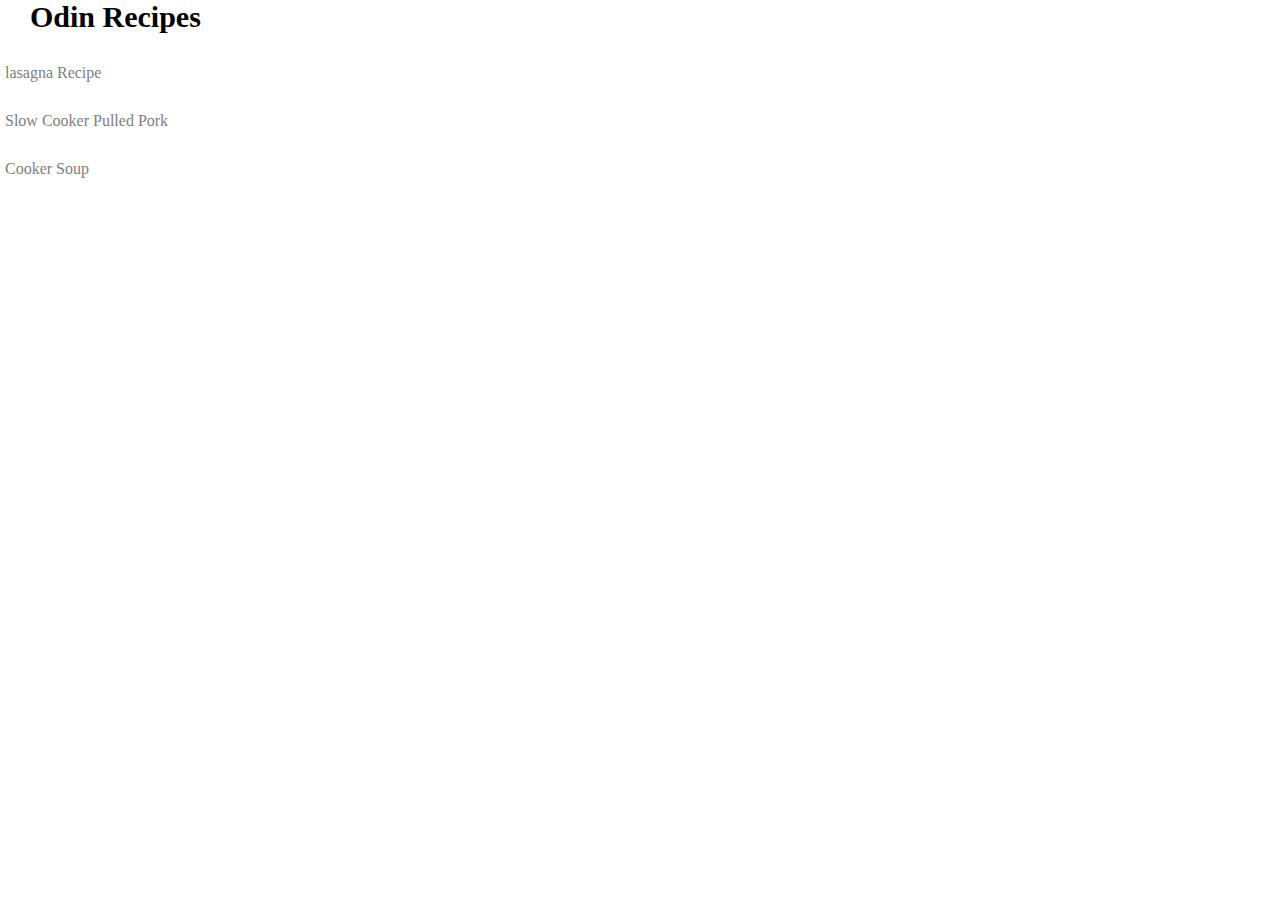
<file: Project1-Recipes/index.html>
<!DOCTYPE html>
<html lang="en">
<head>
    <meta charset="UTF-8">
    <meta name="viewport" content="width=device-width, initial-scale=1.0">
    <title>recipies   </title>
    <style>
        *{
            margin: 0;
            padding: 0;
        }
        h1{
            font-size: 30px;
            margin-left: 30px;
        }
        ul{ 
            list-style-type: none;
            text-decoration: none;
        }
        li { 
            margin: 30px 5px 30px 05px;
        }
        a { 
            text-decoration: none;
            color: gray;
        }
    </style>
</head>
<body>
    <h1>Odin Recipes</h1>
    <ul>
        <li>
            <a href="./Recipes/lasagna.html" target="_blank">lasagna Recipe</a>
        </li>
        <li><a href="./Recipes/pork.html" target="_blank">Slow Cooker Pulled Pork</a></li>
        <li><a href="./Recipes/cooker.html" target="_blank">Cooker Soup</a>
        </li>  <!--i know what it feels like doing what you need to do-->
    </ul>
</body>
</html>
</file>
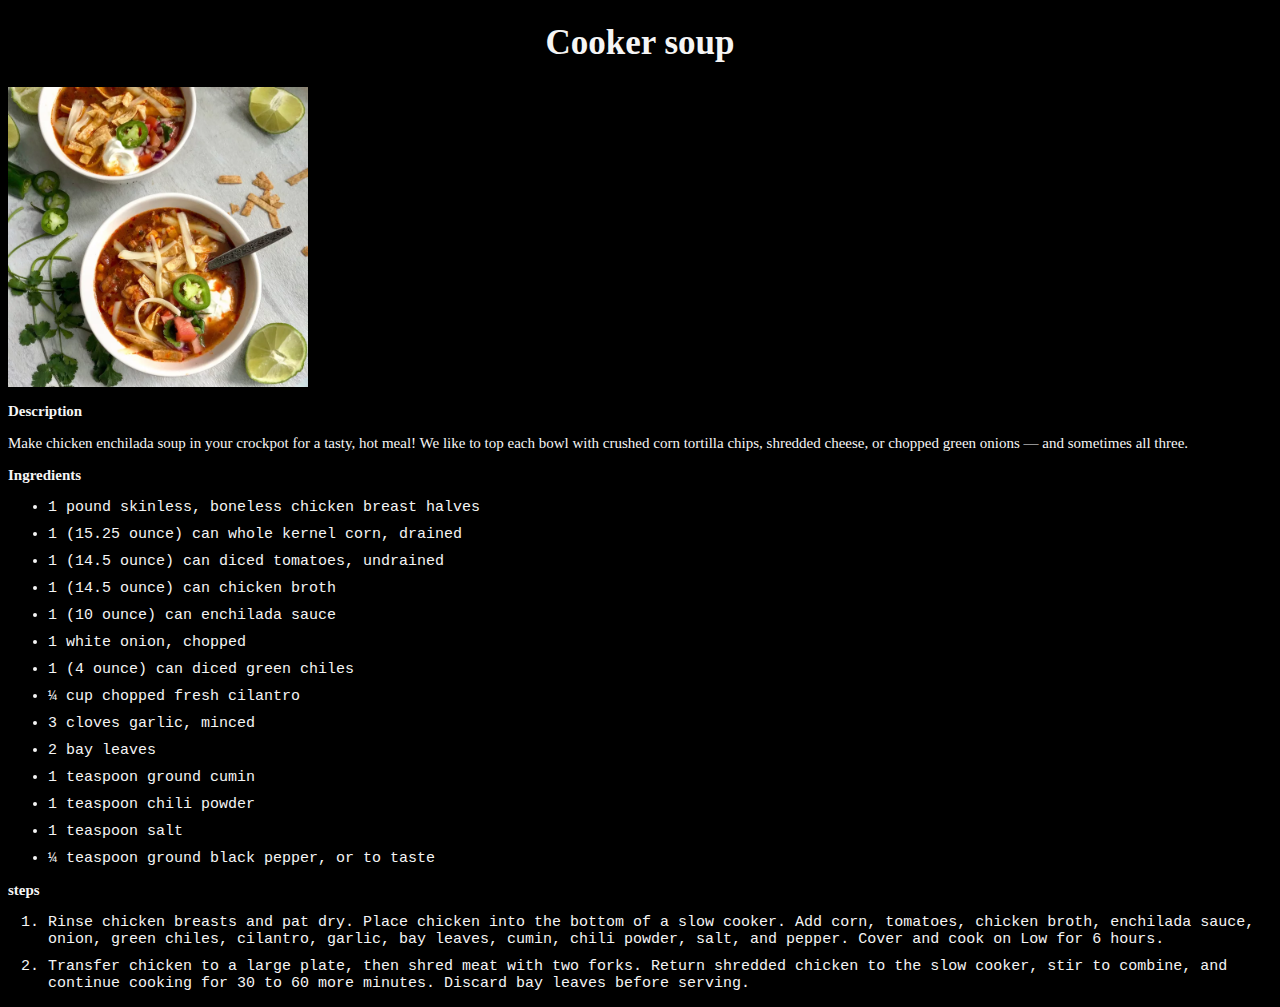
<file: Project1-Recipes/Recipes/cooker.html>
<!DOCTYPE html>
<html lang="en">

<head>
    <meta charset="UTF-8">
    <meta name="viewport" content="width=device-width, initial-scale=1.0">
    <title>Cooker soup</title>
    <link rel="stylesheet" href="./style.css">
</head>

<body>
    <div>
        <h1>Cooker soup</h1>
        <!-- img -->
        <img src="../6275941-2a9ee7b3b8c341cea20a99285d8dfe86.webp" alt="cooker soup">
        <!-- Description -->
        <h2>Description</h2>
        <p>Make chicken enchilada soup in your crockpot for a tasty, hot meal! We like to top each bowl with crushed
            corn tortilla chips, shredded cheese, or chopped green onions — and sometimes all three.</p>

        <!-- Ingredients  -->
        <h2>Ingredients</h2>
        <ul>
            <li>1 pound skinless, boneless chicken breast halves</li>
            <li>1 (15.25 ounce) can whole kernel corn, drained</li>
            <li>1 (14.5 ounce) can diced tomatoes, undrained</li>
            <li>1 (14.5 ounce) can chicken broth</li>
            <li>1 (10 ounce) can enchilada sauce</li>
            <li>1 white onion, chopped</li>
            <li>1 (4 ounce) can diced green chiles</li>
            <li>¼ cup chopped fresh cilantro</li>
            <li>3 cloves garlic, minced</li>
            <li>2 bay leaves</li>
            <li>1 teaspoon ground cumin</li>
            <li>1 teaspoon chili powder</li>
            <li>1 teaspoon salt</li>
            <li>¼ teaspoon ground black pepper, or to taste</li>
        </ul>
        <!-- steps -->
        <h2>steps</h2>
        <ol>
            <li>Rinse chicken breasts and pat dry. Place chicken into the bottom of a slow cooker. Add corn, tomatoes, chicken broth, enchilada sauce, onion, green chiles, cilantro, garlic, bay leaves, cumin, chili powder, salt, and pepper. Cover and cook on Low for 6 hours.</li>
            <li>Transfer chicken to a large plate, then shred meat with two forks. Return shredded chicken to the slow cooker, stir to combine, and continue cooking for 30 to 60 more minutes. Discard bay leaves before serving.</li>
        </ol>
    </div>
</body>

</html>
</file>
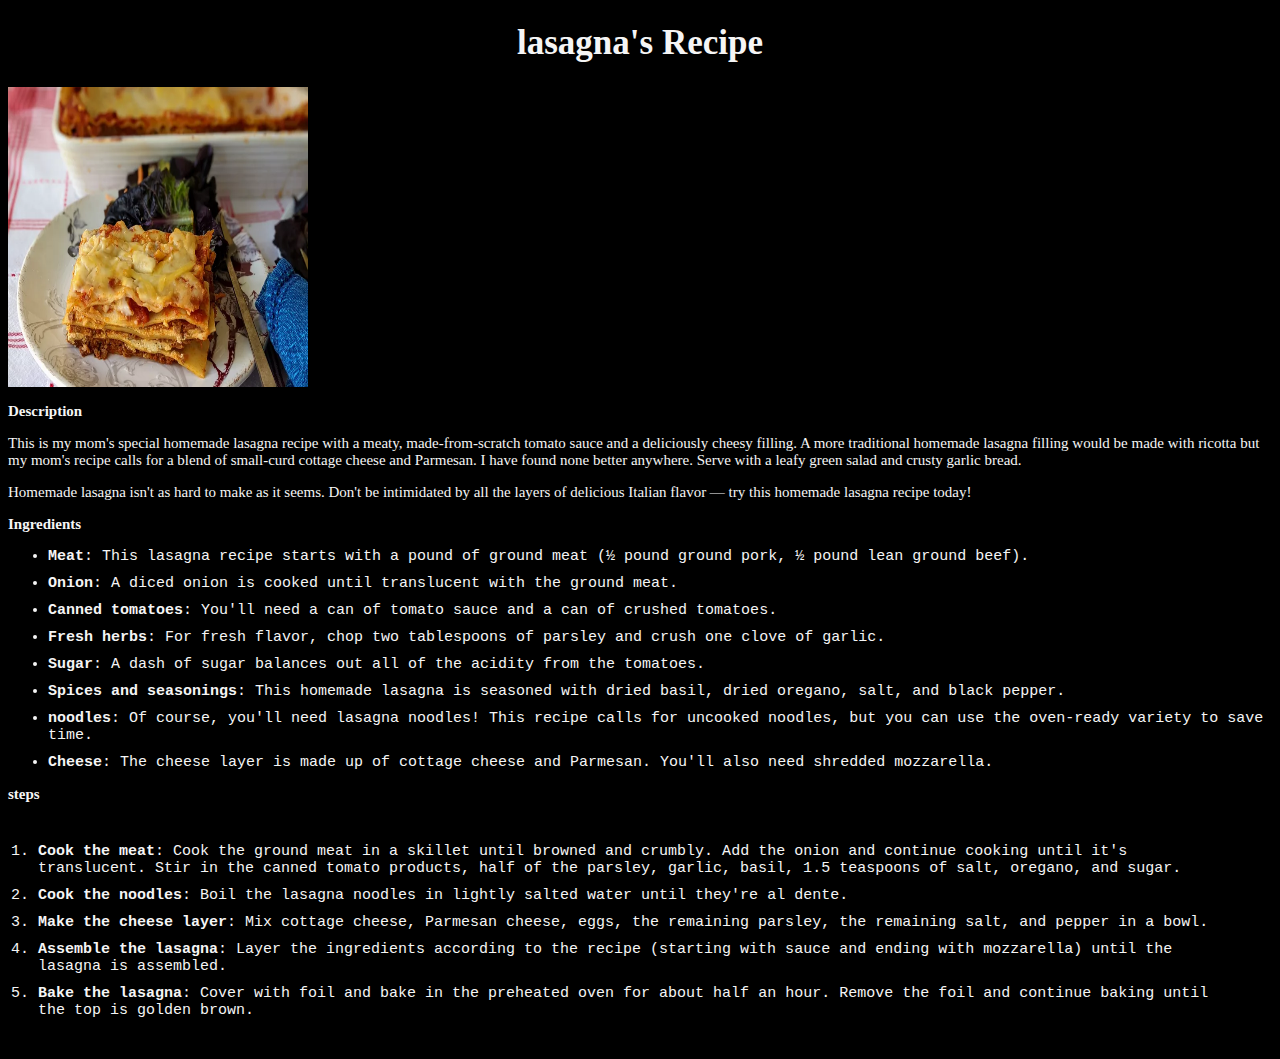
<file: Project1-Recipes/Recipes/lasagna.html>
<!DOCTYPE html>
<html lang="en">
<head>
    <meta charset="UTF-8">
    <meta name="viewport" content="width=device-width, initial-scale=1.0">
    <title>lasagna</title>
    <link rel="stylesheet" href="style.css">
</head>
<body>
    <h1>lasagna's Recipe</h1>
    <!-- img -->
     <img src="../lasagna.webp" width="300" height="300" alt="pork image">
    <!-- Description -->
     <h2>Description</h2>
     <p>This is my mom's special homemade lasagna recipe with a meaty, made-from-scratch tomato sauce and a deliciously cheesy filling. A more traditional homemade lasagna filling would be made with ricotta but my mom's recipe calls for a blend of small-curd cottage cheese and Parmesan. I have found none better anywhere. Serve with a leafy green salad and crusty garlic bread.</p>
     <p>Homemade lasagna isn't as hard to make as it seems. Don't be intimidated by all the layers of delicious Italian flavor — try this homemade lasagna recipe today!</p>
    <!-- Ingredients  -->
     <h2>Ingredients</h2>
     <ul>
        <li><strong>Meat</strong>: This lasagna recipe starts with a pound of ground meat (½ pound ground pork, ½ pound lean ground beef).</li>
        <li><strong>Onion</strong>: A diced onion is cooked until translucent with the ground meat.</li>
        <li><strong>Canned tomatoes</strong>: You'll need a can of tomato sauce and a can of crushed tomatoes.</li>
        <li><strong>Fresh herbs</strong>: For fresh flavor, chop two tablespoons of parsley and crush one clove of garlic.</li>
        <li><strong>Sugar</strong>: A dash of sugar balances out all of the acidity from the tomatoes.</li>
        <li><strong>Spices and seasonings</strong>: This homemade lasagna is seasoned with dried basil, dried oregano, salt, and black pepper.</li>
        <li> <strong>noodles</strong>: Of course, you'll need lasagna noodles! This recipe calls for uncooked noodles, but you can use the oven-ready variety to save time.</li>
        <li><strong>Cheese</strong>: The cheese layer is made up of cottage cheese and Parmesan. You'll also need shredded mozzarella.</li>
     </ul>
    <!-- steps -->
     <h2>steps</h2>
     <ol style="padding: 15px; margin:15px">
        <li> <strong>Cook the meat</strong>: Cook the ground meat in a skillet until browned and crumbly. Add the onion and continue cooking until it's translucent. Stir in the canned tomato products, half of the parsley, garlic, basil, 1.5 teaspoons of salt, oregano, and sugar.</li>
        <li> <strong>Cook the noodles</strong>: Boil the lasagna noodles in lightly salted water until they're al dente.</li>
        <li><strong>Make the cheese layer</strong>: Mix cottage cheese, Parmesan cheese, eggs, the remaining parsley, the remaining salt, and pepper in a bowl.</li>
        <li> <strong>Assemble the lasagna</strong>: Layer the ingredients according to the recipe (starting with sauce and ending with mozzarella) until the lasagna is assembled.</li>
        <li><strong>Bake the lasagna</strong>: Cover with foil and bake in the preheated oven for about half an hour. Remove the foil and continue baking until the top is golden brown.</li>
     </ol>

</body>
</html>
</file>
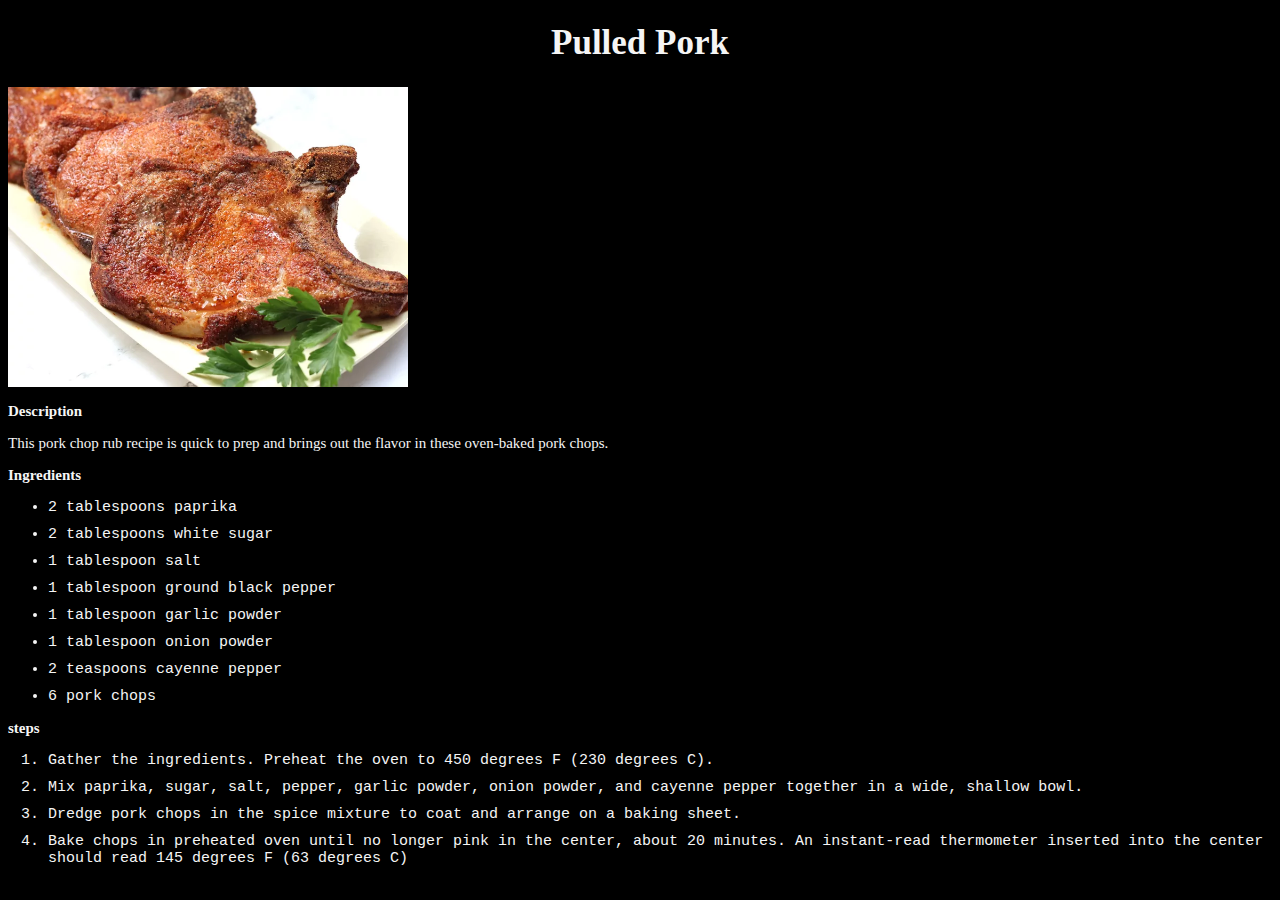
<file: Project1-Recipes/Recipes/pork.html>
<!DOCTYPE html>
<html lang="en">

<head>
    <meta charset="UTF-8">
    <meta name="viewport" content="width=device-width, initial-scale=1.0">
    <title>Pulled Pork </title>
    <link rel="stylesheet" href="style.css">
</head>

<body>
    <div>
    <h1>Pulled Pork</h1>
    <!-- img -->
    <img src="../pork.webp" alt="pork image">
    <!-- Description -->
    <h2>Description</h2>
    <p>This pork chop rub recipe is quick to prep and brings out the flavor in these oven-baked pork chops.</p>

    <!-- Ingredients  -->
    <h2>Ingredients</h2>
    <ul>
        <li> 2 tablespoons paprika</li>
        <li>2 tablespoons white sugar</li>
        <li> 1 tablespoon salt</li>
        <li>1 tablespoon ground black pepper</li>
        <li>1 tablespoon garlic powder</li>
        <li>1 tablespoon onion powder</li>
        <li>2 teaspoons cayenne pepper</li>
        <li>6 pork chops</li>
    </ul>
    <!-- steps -->
    <h2>steps</h2>
    <ol>
        <li>Gather the ingredients. Preheat the oven to 450 degrees F (230 degrees C).</li>
        <li>Mix paprika, sugar, salt, pepper, garlic powder, onion powder, and cayenne pepper together in a wide, shallow bowl.</li>
        <li>Dredge pork chops in the spice mixture to coat and arrange on a baking sheet.</li>
        <li>Bake chops in preheated oven until no longer pink in the center, about 20 minutes. An instant-read thermometer inserted into the center should read 145 degrees F (63 degrees C)</li>
    </ol>
</div>
</body>

</html>
</file>
<file: Project1-Recipes/Recipes/style.css>
*{ 
    background-color: black;
    color: whitesmoke;
    font-size: 15px;
}
h1 {
    font-size: 35px;
    text-align: center;
}
li  { 
    margin:10px 0 10px 0;
    font-family:'Courier New', Courier, monospace;
}
img { 
    size: 300px; 
    height: 300px;
}
</file>
